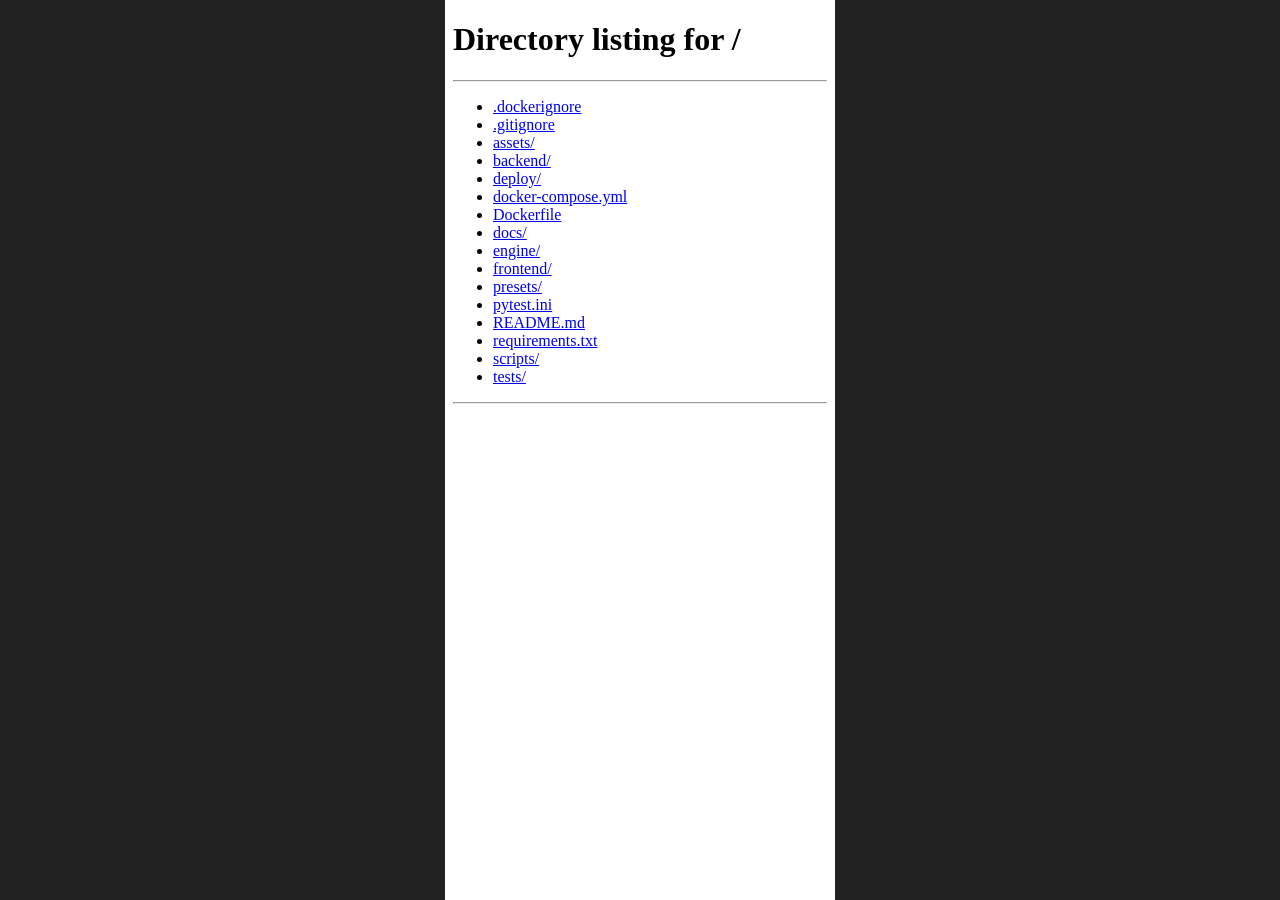
<file: frontend/dev/mobile-frame.html>
<!doctype html>
<html lang="es">
<head><meta charset="utf-8"><title>Vista en ancho fijo</title>
<style>
  body { margin: 0; height: 100vh; display: flex; justify-content: center; align-items: stretch; background: #222; overflow: hidden; }
  iframe { display: block; height: 100vh; border: 0; background: #fff; }
</style>
</head>
<body>
<!-- Prueba de diseño en un ancho fijo (390 px por defecto), centrada para que la rueda caiga en la app.
     Parámetros: ?route=nuevo|presets|editor, con route=editor ?job=ID, y ?w=ancho en px (390 por defecto). -->
<iframe id="app" title="App en ancho fijo"></iframe>
<script>
const params = new URLSearchParams(location.search);
const route = params.get("route") || "nuevo";
const job = params.get("job") || "";
const width = Number(params.get("w") || 390);
const frame = document.getElementById("app");
frame.style.width = `${width}px`;
frame.src = route === "editor" && job ? `/#/editor/${job}` : `/#/${route}`;
</script>
</body>
</html>
</file>
